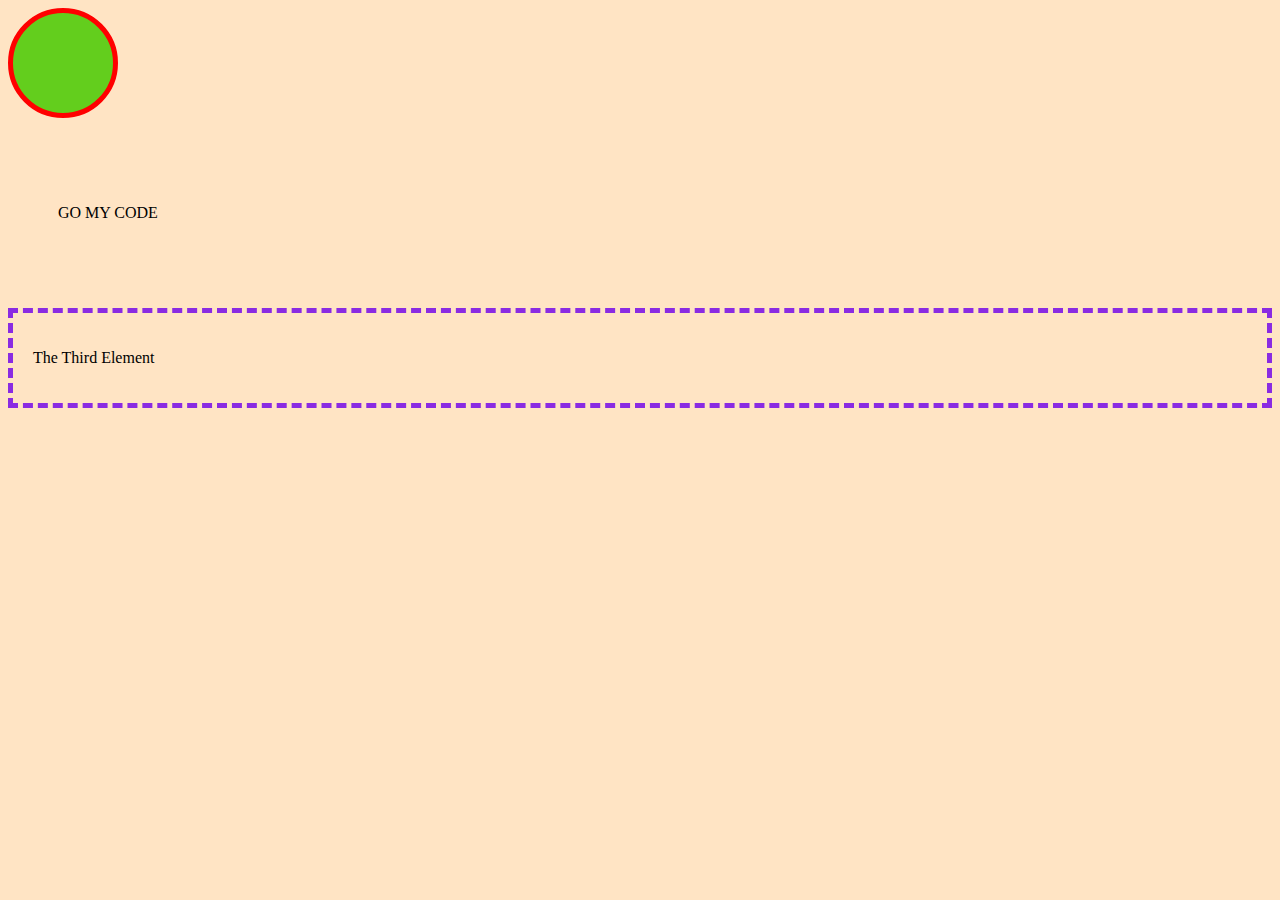
<file: aboutindex.html>
<!DOCTYPE html>
<html lang="en">
<head>
    <meta charset="UTF-8">
    <meta name="viewport" content="width=device-width, initial-scale=1.0">
    <link rel="stylesheet" href="style.css">
    <title>Document</title>
</head>
<body>
    <div class="space">
    </div>
    
    <div class="omay">
       <p>GO MY CODE</p> 
    </div>
    <div class="content">
        <p>The Third Element</p>
    </div>
</body>
</html>
</file>
<file: style.css>
body{background-color: bisque;

}
.space {background-color: rgb(99, 206, 29);
    height: 100px;
    width: 100px;
    border-radius: 110px;
    border: solid 5px red;
}
.omay{
    border: 5px rgb(189, 33, 33);
    padding: 30px 20px;
    margin: 40px 30px;
}

.content{
    border: 5px dashed  blueviolet;
    padding: 20px;


}
</file>
